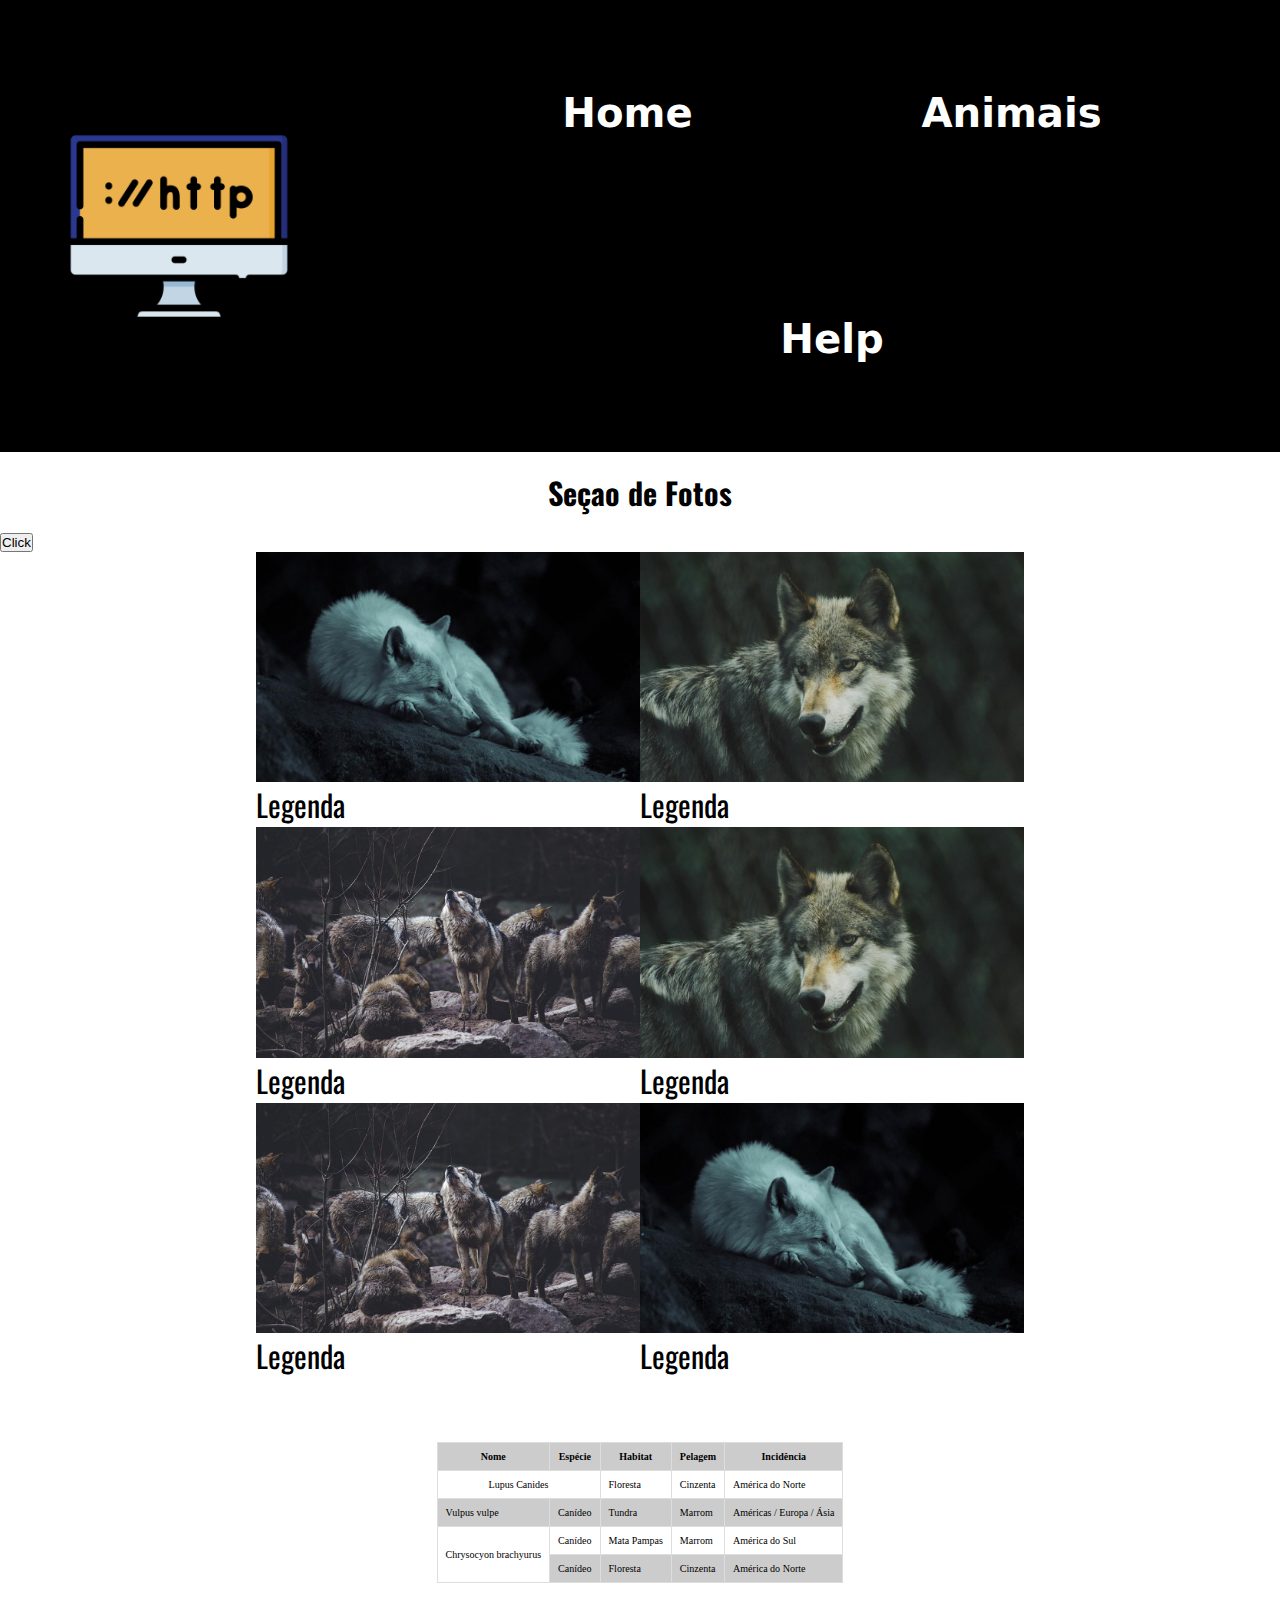
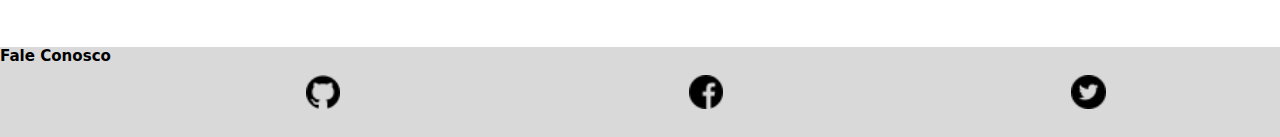
<file: index.html>
<!DOCTYPE html>
<html lang="pt-br">

<head>
    <meta charset="UTF-8">
    <meta http-equiv="X-UA-Compatible" content="IE=edge">
    <meta name="viewport" content="width=device-width, initial-scale=1">
    <title>MEU-SITE</title>
    <link rel="stylesheet" href="./css/estilo.css">
    
    <script src="./js/script.js" defer></script>

</head>

<body>

    <header class="cabecalho">
        <img src="./img/logo.png" alt="Monitor de computador">
        <nav>
            <a href="#">Home</a>
            <a href="#">Animais</a>
            <a href="#">Help</a>
        </nav>
    </header>

    <h2 class="tit-sec">Seçao de Fotos</h2>

    <!-- <button onclick="alert(this.innerText)">Olá Mundo</button> -->

    
    <button value="click" id="meu-btn">Click</button>
    
    <script>
        //COMENTÁRIO DE LINHA
        /*
            COMENTÁRIO DE BLOCO
        */

        // //Declarar variáveis com a palavra reservada ( var ) :

        // var nr1 = 10;
        // var nr2 = 5;

        // //Imprimindo variáveis com a classe ( console ):
        // //VAMOS CRIAR AS OPERAÇÕES ARITMÉTICAS BÁSICAS

        // //ADIÇÃO
        // console.log(nr1+nr2);
        // //SUBTRAÇÃO
        // console.log(nr1-nr2);
        // //MULTIPLICAÇÃO
        // console.log(nr1*nr2);
        // //DIVISÃO
        // console.log(nr1/nr2);

        // //REPITA AS OPERAÇÕES AGORA ADICIONANDO O TEXTO RESULTADO ANTES DAS OPERAÇÕES:
        // //ADIÇÃO
        // //CONCATENAÇÃO
        // console.log("RESULTADO : " + (nr1+nr2));
        // console.log(`RESULTADO INTERPOLADO : ${nr1+nr2}`);
        // //SUBTRAÇÃO
        // //CONCATENAÇÃO
        // console.log("RESULTADO : " , (nr1-nr2));
        // console.log(`RESULTADO INTERPOLADO : ${nr1-nr2}`);
        // //MULTIPLICAÇÃO
        // //CONCATENAÇÃO
        // console.log("RESULTADO : " + (nr1*nr2));
        // console.log(`RESULTADO INTERPOLADO : ${nr1*nr2}`);
        // //DIVISÃO
        // //CONCATENAÇÃO
        // console.log("RESULTADO : " + (nr1/nr2));
        // console.log(`RESULTADO INTERPOLADO : ${nr1/nr2}`);







    </script>


    <section class="conteudo">
        <div>
            <img src="./img/lobo1.jpg" alt="Lobo">
            <p>Legenda</p>
        </div>
        <div>
            <img src="./img/lobo2.jpg" alt="Lobo">
            <p>Legenda</p>
        </div>
        <div>
            <img src="./img/lobo3.jpg" alt="Lobo">
            <p>Legenda</p>
        </div>
        <div>
            <img class="teste" src="./img/lobo4.jpg" alt="Lobo">
            <p>Legenda</p>
        </div>
        <div>
            <img src="./img/lobo5.jpg" alt="Lobo">
            <p>Legenda</p>
        </div>
        <div>
            <img src="./img/lobo6.jpg" alt="Lobo">
            <p>Legenda</p>
        </div>
    </section>


    <table class="teste">
        <tr>
            <th>Nome</th>
            <th>Espécie</th>
            <th>Habitat</th>
            <th>Pelagem</th>
            <th>Incidência</th>
        </tr>
        <tr>
            <td colspan="2">Lupus Canides</td>
            <!-- <td>Canídeo</td> -->
            <td>Floresta</td>
            <td>Cinzenta</td>
            <td>América do Norte</td>
        </tr>
        <tr>
            <td>Vulpus vulpe</td>
            <td>Canídeo</td>
            <td>Tundra</td>
            <td>Marrom</td>
            <td>Américas / Europa / Ásia</td>
        </tr>
        <tr>
            <td rowspan="2">Chrysocyon brachyurus</td>
            <td>Canídeo</td>
            <td>Mata Pampas</td>
            <td>Marrom</td>
            <td>América do Sul</td>
        </tr>
        <tr>
            <!-- <td>Lupus Canides</td> -->
            <td>Canídeo</td>
            <td>Floresta</td>
            <td>Cinzenta</td>
            <td>América do Norte</td>
        </tr>

    </table>

    <footer class="rodape">
        <h2>Fale Conosco</h2>

        <nav>
            <a class="teste" href="#"><img src="./img/social-1-24x.png" alt="Logo Github"></a>
            <a href="#"><img src="./img/social-2-24x.png" alt="Logo facebook"></a>
            <a href="#"><img src="./img/social-3-24x.png" alt="Logo twitter"></a>
        </nav>
    </footer>
    
</body>

</html>
</file>
<file: css/estilo.css>
@import url('https://fonts.googleapis.com/css2?family=Oswald:wght@200;700&display=swap');
@import url("./cabecalho.css");
@import url("./conteudo.css");
@import url("./rodape.css");

*{
  margin:0;
  padding:0;
  box-sizing:border-box;
} 

html{
    font-size: 62.8%;
}

.tit-sec{
    text-align: center;
    margin: 2vh 0;
    font-size: 3rem;
    font-weight: 700;
    font-family: 'Oswald',sans-serif;
}

/* BREAKPOINT 590px */

@media(max-width:590px){
    .cabecalho{
        flex-direction: column  ;
    }

    .cabecalho nav{
        flex-wrap: nowrap;
        height: 10vh;
    }

    .cabecalho a {
        padding: 3vh 0;
        font-size: 2rem;
    }

}

/* BREAKPOINT 590px */

table{
    border-collapse: collapse;
    margin:5% auto;
}

th, td{
    border: solid 1px rgb(221, 221, 221);
    border: solid 1px #dddddd;
    padding: 8px;
}

tr:nth-child(odd){
    background-color: #cccccc;
}

tr:hover{
    background-color: #191010b3;
}

td[colspan]{
    text-align: center;
}
</file>
